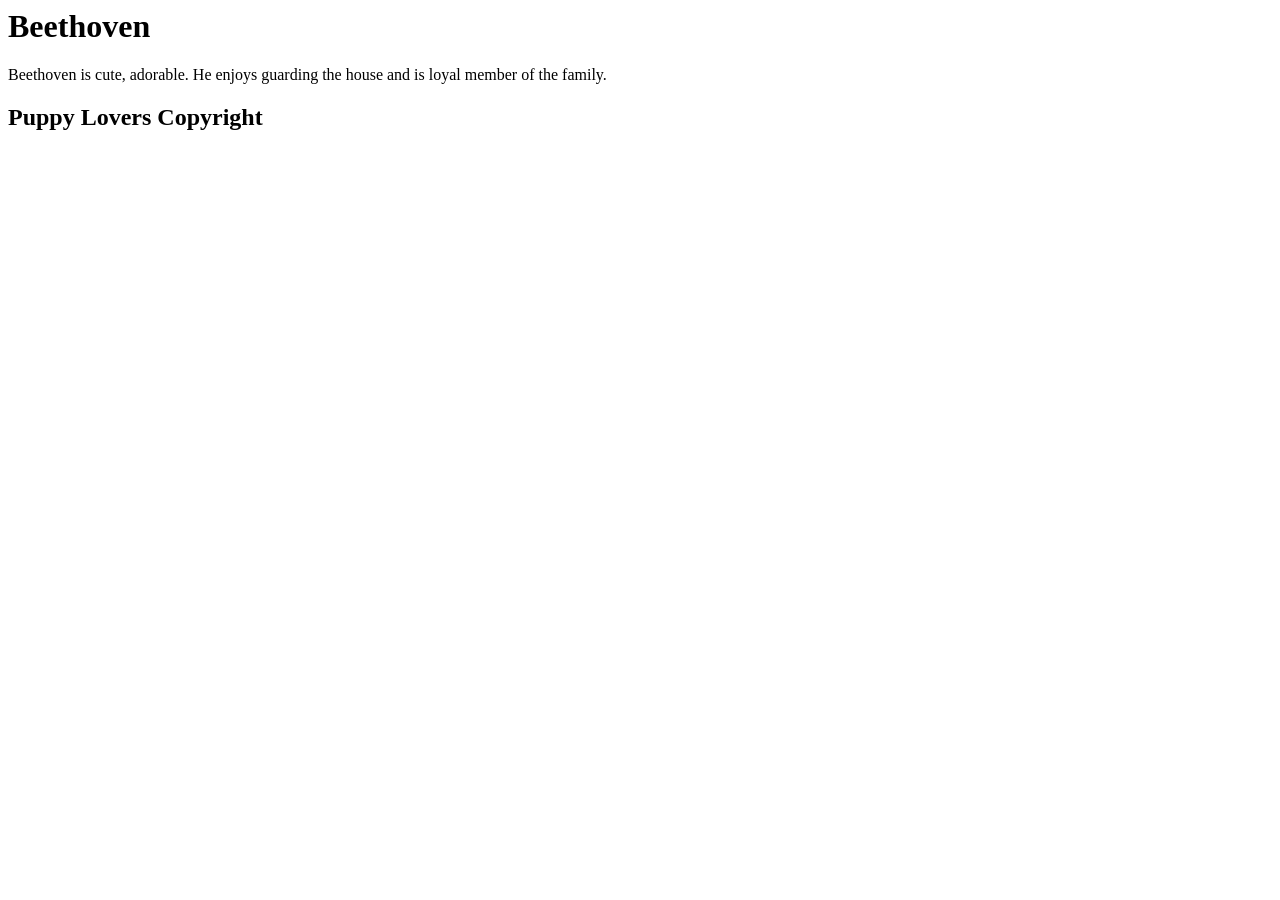
<file: Beethoven.html>
<html>

  <head>
    <title>Beethoven</title>
  </head>

  <body>
    <header>
      <h1>Beethoven</h1>
    </header>

    <nav>

    <p>
      Beethoven is cute, adorable. He enjoys guarding the house and is loyal member of the family.
    </p>
</body>

<footer>
  <h1> Puppy Lovers Copyright </h1>
</footer>
    </html>
</file>
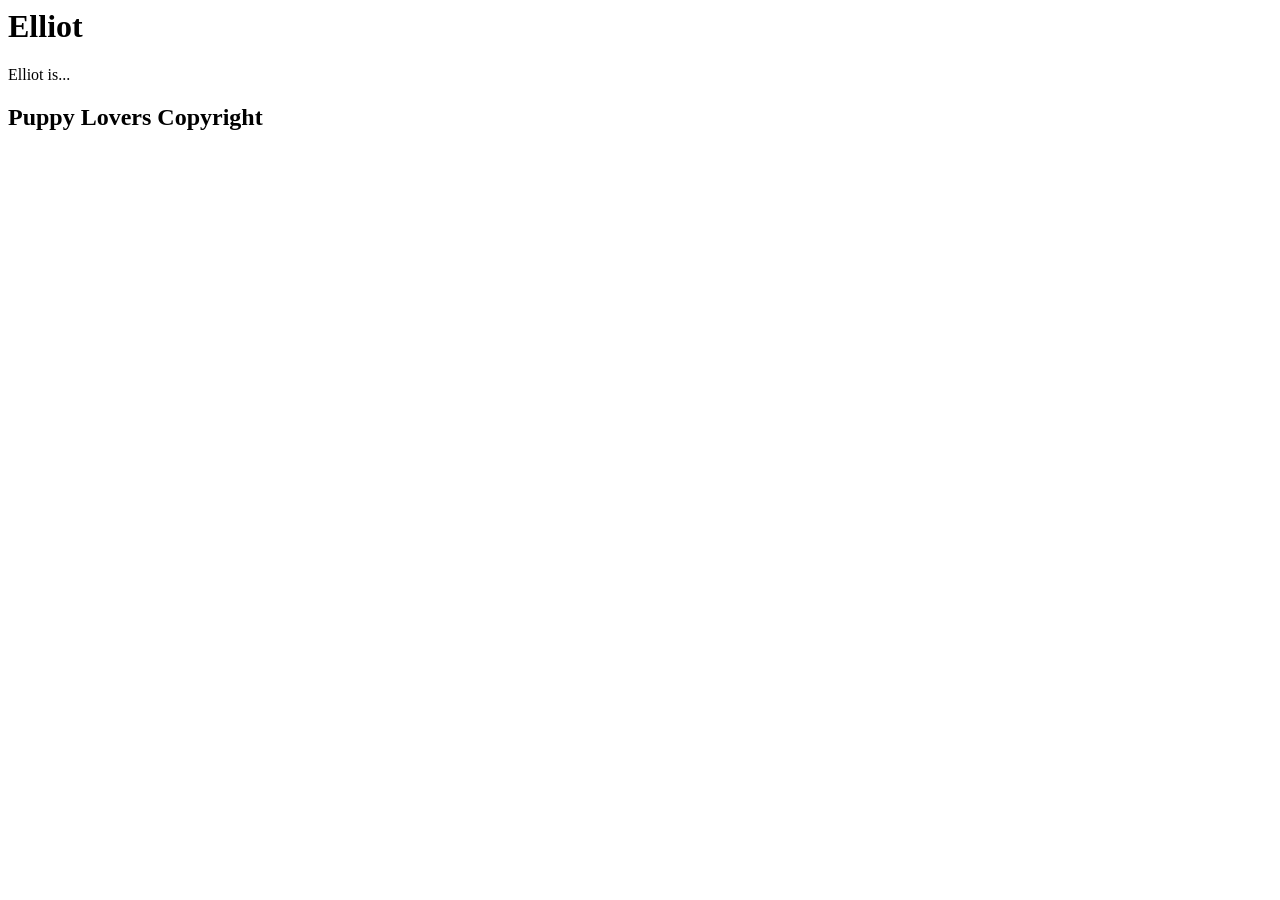
<file: Elliot.html>
<html>

  <head>
    <title>Elliot</title>
  </head>

  <body>
    <header>
      <h1>Elliot</h1>
    </header>

    <nav>

    <p>
      Elliot is...
    </p>
</body>

<footer>
  <h1> Puppy Lovers Copyright </h1>
</footer>
    </html>
</file>
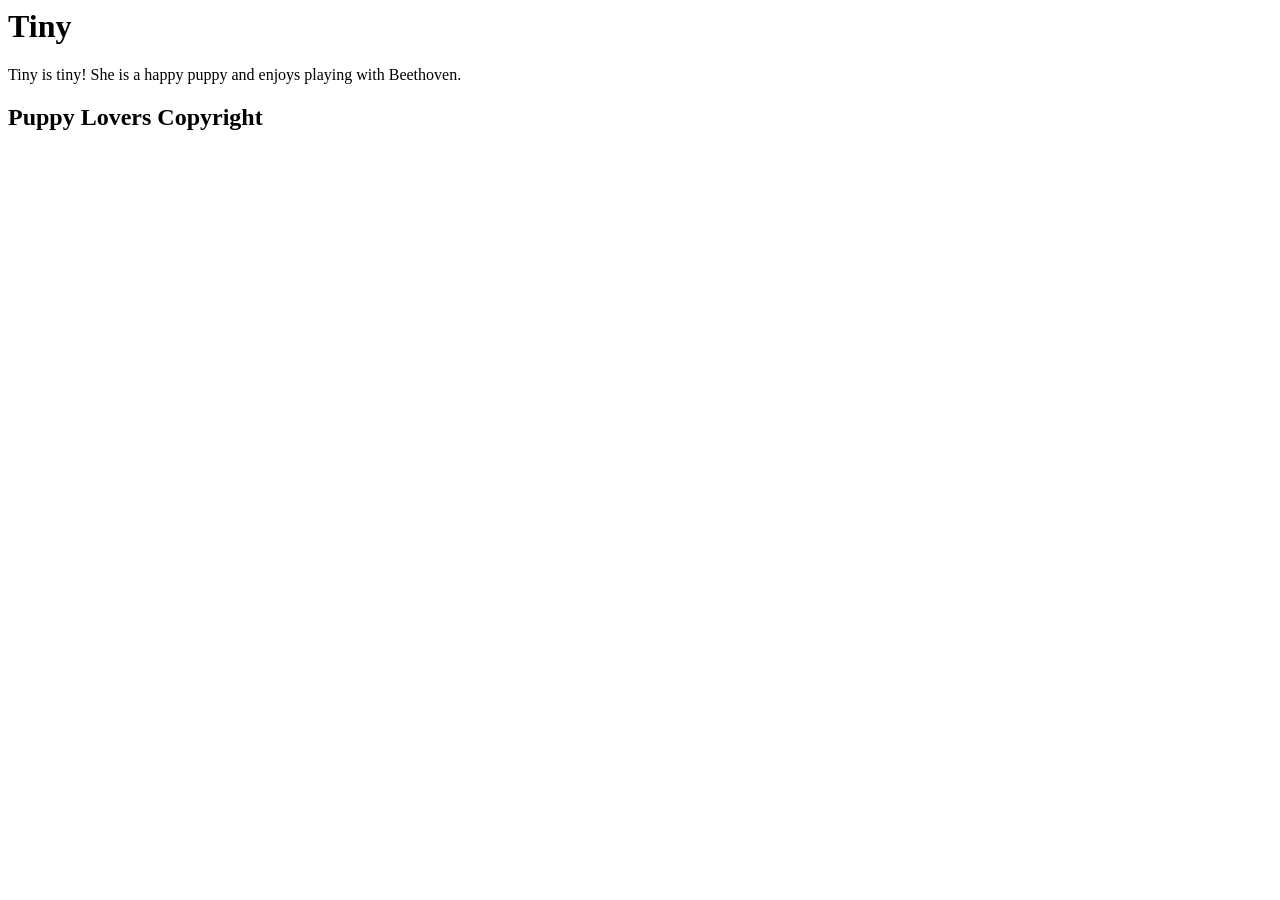
<file: Tiny.html>
<html>

  <head>
    <title>Tiny</title>
  </head>

  <body>
    <header>
      <h1>Tiny</h1>
    </header>

    <nav>

    <p>
      Tiny is tiny! She is a happy puppy and enjoys playing with Beethoven.
    </p>
</body>

<footer>
  <h1> Puppy Lovers Copyright </h1>
</footer>
    </html>
</file>
